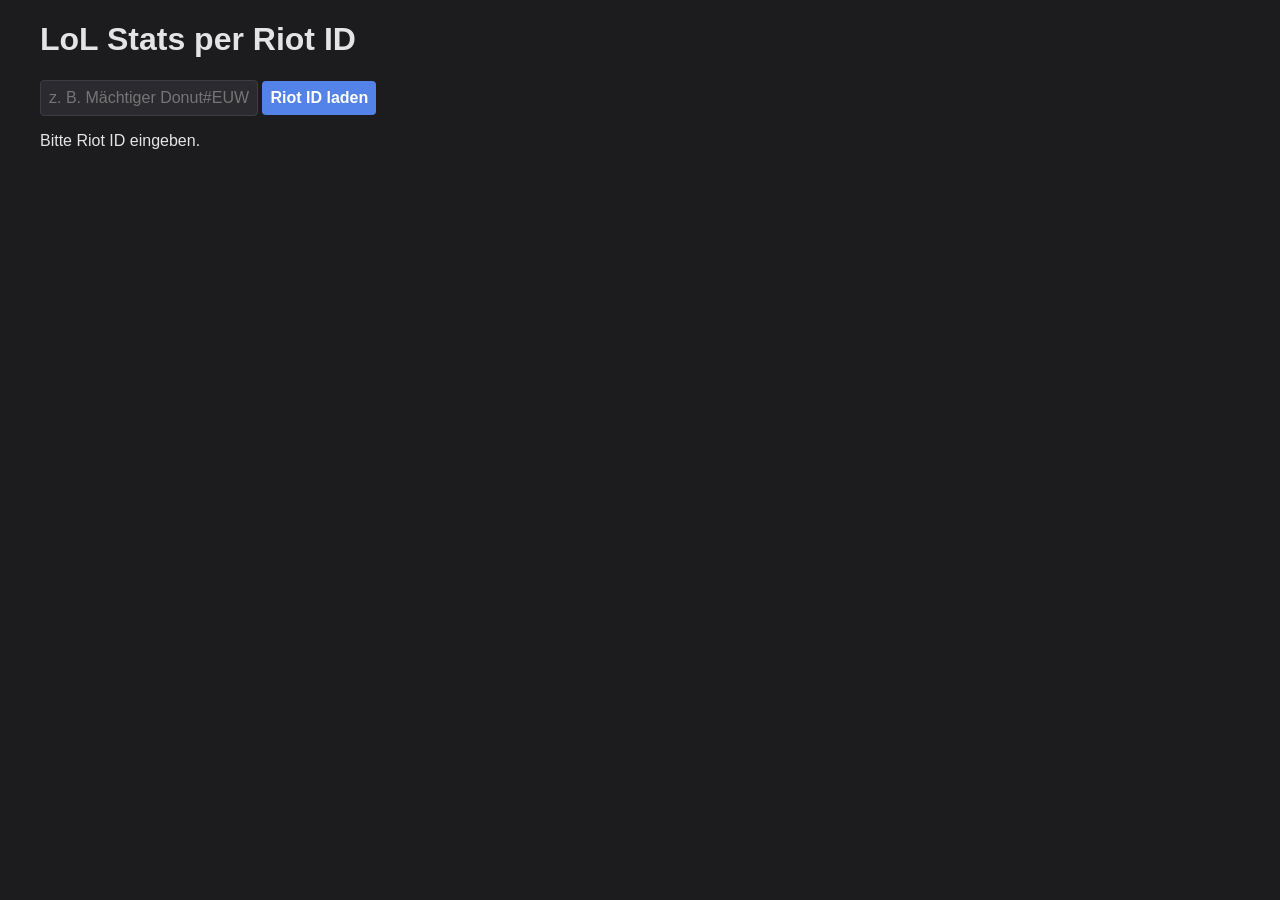
<file: index.html>
<!DOCTYPE html>
<html lang="en">
<head>
  <meta charset="UTF-8" />
  <meta name="viewport" content="width=device-width, initial-scale=1.0" />
  <title>Mächtiger Donut - LoL Stats</title>
  <link rel="stylesheet" href="style.css" />
</head>
<body>
  <div class="container">
    <h1>LoL Stats per Riot ID</h1>
    <input type="text" id="riotIdInput" placeholder="z. B. Mächtiger Donut#EUW" />
    <button id="loadButton">Riot ID laden</button>

    <div id="summoner-info">
      <p>Bitte Riot ID eingeben.</p>
    </div>

    <div id="match-history">
      <!-- Dynamische Match History wird hier geladen -->
    </div>
  </div>


<script>
document.addEventListener("DOMContentLoaded", () => {
  document.getElementById("loadButton").addEventListener("click", loadByRiotId);
});

async function loadByRiotId() {
  const input = document.getElementById("riotIdInput").value;
  const infoDiv = document.getElementById("summoner-info");
  const matchHistoryDiv = document.getElementById("match-history");
  infoDiv.innerHTML = "<p>Lade Daten...</p>";

  const [gameName, tagLine] = input.split("#");
  if (!gameName || !tagLine) {
    infoDiv.innerHTML = "<p style='color: red;'>Bitte eine gültige Riot ID im Format Name#Tag eingeben.</p>";
    return;
  }

  try {
    const proxyUrl = "https://lol-api-proxy.onrender.com";
    const runesData = await fetch("https://ddragon.leagueoflegends.com/cdn/15.9.1/data/en_US/runesReforged.json").then(r => r.json());
    const spellData = await fetch("https://ddragon.leagueoflegends.com/cdn/15.9.1/data/en_US/summoner.json").then(r => r.json());

    const riotRes = await fetch(`${proxyUrl}/riotid/${encodeURIComponent(gameName)}/${encodeURIComponent(tagLine)}`);
    const riotData = await riotRes.json();
    if (!riotData.puuid) throw new Error("Riot ID nicht gefunden.");

    const summRes = await fetch(`${proxyUrl}/summoner/by-puuid/${riotData.puuid}`);
    const summData = await summRes.json();
    const rankedRes = await fetch(`${proxyUrl}/ranked/by-summoner/${summData.id}`);
    const rankedData = await rankedRes.json();
    const soloQ = rankedData.find(entry => entry.queueType === "RANKED_SOLO_5x5");
    const tier = soloQ ? `${soloQ.tier} ${soloQ.rank} – ${soloQ.leaguePoints} LP` : "Unranked";

    const validTiers = ["iron", "bronze", "silver", "gold", "platinum", "emerald", "diamond", "master", "grandmaster", "challenger"];
    const tierLower = soloQ?.tier?.toLowerCase();
    const tierIcon = validTiers.includes(tierLower)
      ? `<img src="https://opgg-static.akamaized.net/images/medals/${tierLower}.png" alt="${soloQ.tier}" class="tier-icon">`
      : '';

    infoDiv.innerHTML = `<p><strong>${riotData.gameName}#${riotData.tagLine}</strong> (Level ${summData.summonerLevel})<br>Rang: ${tier} ${tierIcon}</p>`;

    const matchIdsRes = await fetch(`${proxyUrl}/matches/by-puuid/${riotData.puuid}?count=5`);
    const matchIds = await matchIdsRes.json();

    let matchHistoryHTML = "<h2>Letzte Spiele:</h2>";

    for (const matchId of matchIds) {
      const matchRes = await fetch(`${proxyUrl}/match/${matchId}`);
      const matchData = await matchRes.json();
      const allPlayers = matchData.info.participants;
      const player = allPlayers.find(p => p.puuid === riotData.puuid);
      const teamBlue = allPlayers.filter(p => p.teamId === 100);
      const teamRed = allPlayers.filter(p => p.teamId === 200);

      const championIcon = `https://ddragon.leagueoflegends.com/cdn/15.9.1/img/champion/${player.championName}.png`;
      const summ1 = Object.values(spellData.data).find(spell => parseInt(spell.key) === player.summoner1Id)?.image.full;
      const summ2 = Object.values(spellData.data).find(spell => parseInt(spell.key) === player.summoner2Id)?.image.full;

      const itemHTML = Array.from({ length: 7 }, (_, i) => player[`item${i}`] > 0
        ? `<img src='https://ddragon.leagueoflegends.com/cdn/15.9.1/img/item/${player[`item${i}`]}.png' class='item'>`
        : '').join('');

      const primaryRune = player.perks.styles[0]?.selections[0]?.perk;
      const secondaryStyle = player.perks.styles[1]?.style;

      function findRuneIcon(id) {
        for (const style of runesData) {
          for (const slot of style.slots) {
            for (const rune of slot.runes) {
              if (rune.id === id) return rune.icon;
            }
          }
        }
        return null;
      }

      const findStyleIcon = id => runesData.find(style => style.id === id)?.icon || null;
      const rune1 = findRuneIcon(primaryRune);
      const rune2 = findStyleIcon(secondaryStyle);

      function renderTeam(players) {
        return players.map(p => {
          const champIcon = `https://ddragon.leagueoflegends.com/cdn/15.9.1/img/champion/${p.championName}.png`;
          const name = p.riotIdGameName || p.summonerName || 'Unbekannt';
          const nameEncoded = encodeURIComponent(name);
          return `<div class='player'>
            <img src='${champIcon}' title='${name}' class='mini-champ'>
            <a class='player-name' href='https://www.op.gg/summoners/euw/${nameEncoded}' target='_blank'>${name}</a>
          </div>`;
        }).join('');
      }

      const durationMin = Math.floor(matchData.info.gameDuration / 60);

      const matchMainHTML = `
        <div class="match-main">
          <div class="match-header">
            <span>${matchData.info.queueId === 420 ? 'Ranked' : 'Normal'} – ${durationMin} Min</span>
          </div>
          <img class="champ-icon" src="${championIcon}" alt="${player.championName}" />
          <img class="spell" src="https://ddragon.leagueoflegends.com/cdn/15.9.1/img/spell/${summ1}" />
          <img class="spell" src="https://ddragon.leagueoflegends.com/cdn/15.9.1/img/spell/${summ2}" />
          ${rune1 ? `<img class="rune" src="https://ddragon.leagueoflegends.com/cdn/img/${rune1}" />` : ''}
          ${rune2 ? `<img class="rune" src="https://ddragon.leagueoflegends.com/cdn/img/${rune2}" />` : ''}
          <div class="kda">${player.kills} / ${player.deaths} / ${player.assists}</div>
          <div class="result">${player.win ? 'Sieg' : 'Niederlage'}</div>
          <div class="items">${itemHTML}</div>
          <div class="teams">
            <div class="team blue">${renderTeam(teamBlue)}</div>
            <div class="team red">${renderTeam(teamRed)}</div>
          </div>
        </div>
      `;

      const killsBlue = teamBlue.reduce((a, b) => a + b.kills, 0);
      const killsRed = teamRed.reduce((a, b) => a + b.kills, 0);
      const goldBlue = teamBlue.reduce((a, b) => a + b.goldEarned, 0);
      const goldRed = teamRed.reduce((a, b) => a + b.goldEarned, 0);
      const csBlue = teamBlue.reduce((a, b) => a + b.totalMinionsKilled + b.neutralMinionsKilled, 0);
      const csRed = teamRed.reduce((a, b) => a + b.totalMinionsKilled + b.neutralMinionsKilled, 0);
      const dmgBlue = teamBlue.reduce((a, b) => a + b.totalDamageDealtToChampions, 0);
      const dmgRed = teamRed.reduce((a, b) => a + b.totalDamageDealtToChampions, 0);
      const takenBlue = teamBlue.reduce((a, b) => a + b.totalDamageTaken, 0);
      const takenRed = teamRed.reduce((a, b) => a + b.totalDamageTaken, 0);
      const visionBlue = teamBlue.reduce((a, b) => a + b.visionScore, 0);
      const visionRed = teamRed.reduce((a, b) => a + b.visionScore, 0);

      const teamAnalysisHTML = `
        <div class="team-analysis-wrapper">
          <button class="toggle-analysis">Team-Analyse anzeigen ▼</button>
          <div class="team-analysis" style="display:none">
            <table>
              <tr><th>Stat</th><th style="color:#38f;">Blau</th><th style="color:#f44;">Rot</th></tr>
              <tr><td>Kills</td><td>${killsBlue}</td><td>${killsRed}</td></tr>
              <tr><td>Gold</td><td>${goldBlue}</td><td>${goldRed}</td></tr>
              <tr><td>Schaden</td><td>${dmgBlue}</td><td>${dmgRed}</td></tr>
              <tr><td>Erlittener Schaden</td><td>${takenBlue}</td><td>${takenRed}</td></tr>
              <tr><td>CS</td><td>${csBlue}</td><td>${csRed}</td></tr>
              <tr><td>Wards</td><td>${visionBlue}</td><td>${visionRed}</td></tr>
            </table>
          </div>
        </div>
      `;

      matchHistoryHTML += `<div class="match-block">${matchMainHTML}${teamAnalysisHTML}</div>`;
    }

    matchHistoryDiv.innerHTML = matchHistoryHTML;
    document.querySelectorAll('.toggle-analysis').forEach(btn => {
      btn.addEventListener('click', () => {
        const panel = btn.nextElementSibling;
        const open = panel.style.display === 'block';
        panel.style.display = open ? 'none' : 'block';
        btn.innerHTML = open ? 'Team-Analyse anzeigen ▼' : 'Team-Analyse verbergen ▲';
      });
    });
  } catch (err) {
    infoDiv.innerHTML = `<p style="color:red;">Fehler beim Laden der Daten: ${err.message}</p>`;
    console.error("Fehler beim Laden:", err);
  }
}

</script>
</body>
</html>
</file>
<file: style.css>
body {
  font-family: 'Noto Sans', sans-serif;
  background-color: #1c1c1f;
  color: #e4e4e7;
  margin: 0;
  padding: 0;
}

.layout {
  display: flex;
  flex-direction: row;
  gap: 20px;
  max-width: 1400px;
  margin: auto;
  padding: 20px;
}

.sidebar-left {
  width: 250px;
  background: #2b2b2f;
  border: 1px solid #3c3c44;
  border-radius: 6px;
  padding: 16px;
  height: fit-content;
}

.main-content {
  flex: 1;
  display: flex;
  flex-direction: column;
  gap: 20px;
  align-items: center;
}

.tabs {
  display: flex;
  gap: 10px;
  background: #2b2b2f;
  padding: 10px;
  border-radius: 6px;
  justify-content: space-around;
  border: 1px solid #3c3c44;
}

.tabs button {
  background: none;
  border: none;
  color: #aaa;
  font-weight: bold;
  cursor: pointer;
  padding: 6px 10px;
}

.tabs button.active {
  color: #fff;
  border-bottom: 2px solid #5383e8;
}

.container {
  padding: 0;
  max-width: 1200px;
  margin: auto;
}


input, button {
  padding: 8px;
  font-size: 16px;
  border-radius: 4px;
  border: none;
}

input {
  background-color: #2b2b2f;
  color: white;
  border: 1px solid #3c3c44;
}

button {
  background-color: #5383e8;
  color: white;
  font-weight: bold;
  cursor: pointer;
  transition: background-color 0.2s ease;
}

button:hover {
  background-color: #3f6ad8;
}

#match-history {
  margin-top: 30px;
}

.match-block {
  background: #2b2b2f;
  border: 1px solid #3c3c44;
  border-radius: 6px;
  margin-bottom: 20px;
  box-shadow: 0 2px 4px rgba(0,0,0,0.3);
  overflow: hidden;
  transition: transform 0.2s ease;
}

.match-block:hover {
  transform: scale(1.01);
}

.match-header {
  padding: 6px 10px;
  background: #1e1e23;
  font-size: 14px;
  color: #bbb;
}

.match-main {
  display: flex;
  flex-wrap: wrap;
  padding: 10px;
  align-items: center;
}

.champ-icon {
  width: 64px;
  height: 64px;
  border-radius: 8px;
  margin-right: 10px;
}

.spell, .rune {
  width: 28px;
  height: 28px;
  border-radius: 4px;
  margin: 0 4px;
  box-shadow: 0 0 2px rgba(255,255,255,0.1);
}

.kda {
  font-size: 18px;
  font-weight: bold;
  margin-left: 10px;
}

.result {
  font-weight: bold;
  color: white;
  padding: 4px 8px;
  border-radius: 4px;
  margin-left: 10px;
  background-color: #5383e8;
}

.items {
  display: flex;
  flex-wrap: wrap;
  margin: 10px 0;
  gap: 4px;
}

.item {
  width: 32px;
  height: 32px;
  border-radius: 4px;
  background-color: #444;
  transition: transform 0.2s ease;
}

.item:hover {
  transform: scale(1.1);
}

.teams {
  display: flex;
  justify-content: space-between;
  margin-top: 10px;
  gap: 20px;
}

.team {
  flex: 1;
  background: #1e1e23;
  padding: 10px;
  border-radius: 4px;
}

.player {
  display: flex;
  align-items: center;
  gap: 6px;
  margin-bottom: 6px;
}

.mini-champ {
  width: 22px;
  height: 22px;
  border-radius: 4px;
}

.player-name {
  font-size: 13px;
  color: #ddd;
  text-decoration: none;
}

.player-name:hover {
  text-decoration: underline;
  color: #fff;
}

.team-analysis-wrapper {
  background: #2b2b2f;
  border-top: 1px solid #3c3c44;
  padding: 10px;
}

.team-analysis table {
  width: 100%;
  font-size: 13px;
  border-collapse: collapse;
  color: #ccc;
}

.team-analysis th, .team-analysis td {
  padding: 6px;
  text-align: center;
}

.toggle-analysis {
  background: none;
  border: none;
  font-weight: bold;
  cursor: pointer;
  color: #5383e8;
  padding: 4px 0;
  display: inline-block;
  transition: color 0.2s ease;
}

.toggle-analysis:hover {
  color: #7aa0f9;
}

/* Optional: special badge style for future kill streaks etc. */
.badge {
  display: inline-block;
  padding: 2px 6px;
  font-size: 12px;
  font-weight: bold;
  color: white;
  background-color: #c43c3c;
  border-radius: 3px;
  margin-left: 4px;
  text-transform: uppercase;
  box-shadow: 0 0 3px rgba(0,0,0,0.5);
}

.tier-icon {
  height: 24px;
  vertical-align: middle;
  margin-left: 6px;
}

.graph-group {
  margin-bottom: 20px;
}
.graph-group h4 {
  margin-bottom: 5px;
  color: #ddd;
}
.bar-row {
  display: flex;
  align-items: center;
  gap: 0.5em;
  margin: 4px 0;
}
.bar-container {
  flex: 1;
  display: flex;
  height: 20px;
  border-radius: 4px;
  overflow: hidden;
  background: #333;
}
.bar-fill {
  height: 100%;
  text-align: right;
  padding-right: 5px;
  font-size: 12px;
  color: white;
  display: flex;
  align-items: center;
}
.bar-blue {
  background: #3b82f6;
}
.bar-red {
  background: #ef4444;
}
</file>
